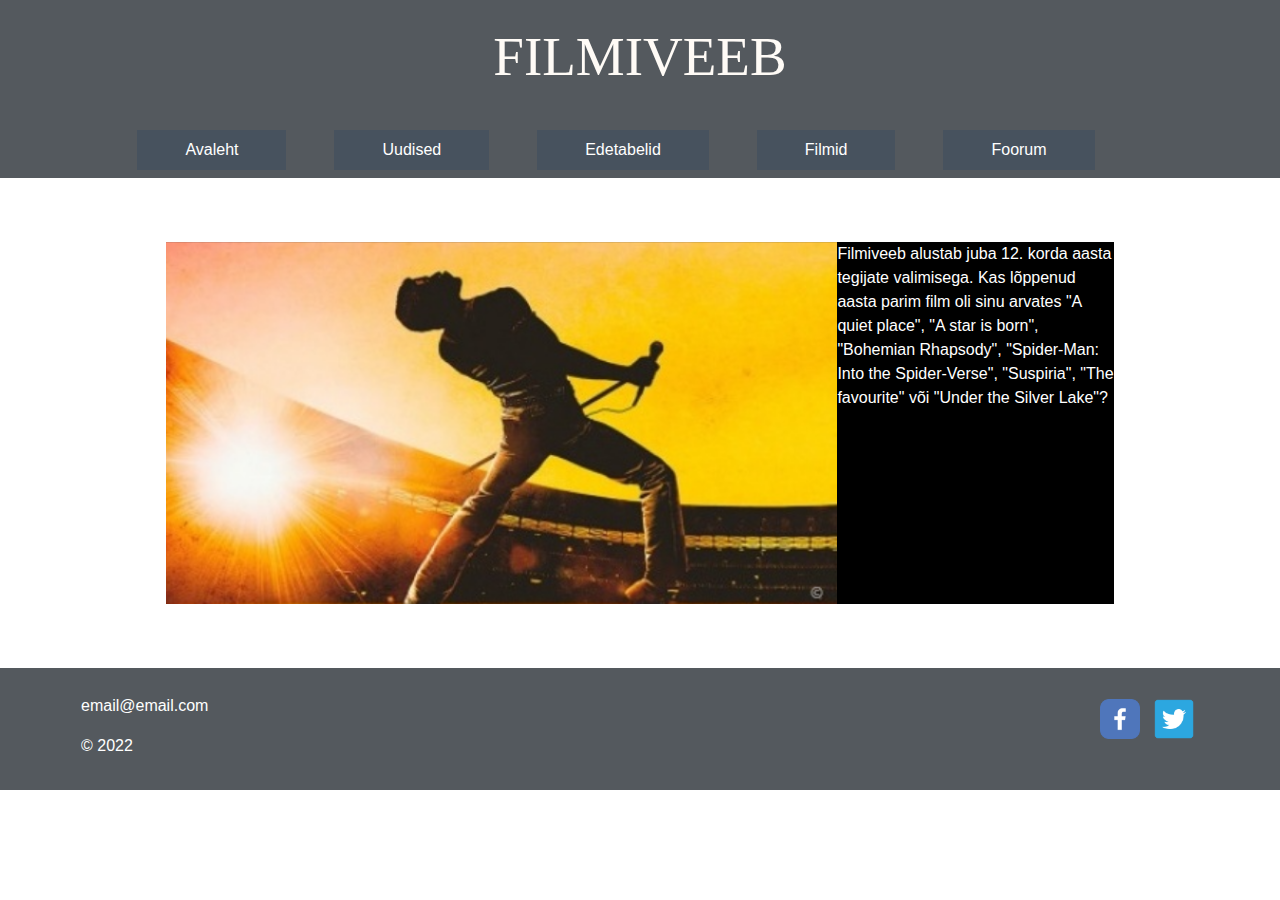
<file: index.html>
<!doctype html>
<html lang="ee">
    <head>
        <meta charset="utf-8">
        <meta http-equiv="X-UA-Compatible" content="IE=edge">
        <meta name="viewport" content="width=device-width, initial-scale=1, shrink-to-fit=no">
        <meta name="description" content=""> 
        <meta name="author" content="">
        <title>Avaleht</title>
        <!-- Bootstrap CSS -->
        <link rel="stylesheet" href="https://stackpath.bootstrapcdn.com/bootstrap/4.3.1/css/bootstrap.min.css" integrity="sha384-ggOyR0iXCbMQv3Xipma34MD+dH/1fQ784/j6cY/iJTQUOhcWr7x9JvoRxT2MZw1T" crossorigin="anonymous"> 
        <!-- minu CSS -->
        <link rel="stylesheet" href="custom.css">
    </head>
    <body>
        <!-- päis --->
        <header class="py-2">
            <div class="container-fluid">
                <div class="row">
                    <div class="col-lg-12 my-3 text-center">
                        <h1>Filmiveeb</h1>
                    </div>              
                </div>          
            </div>
        </header>
        <!-- navigatsioon -->
        <nav class="navbar navbar-expand-lg">
            <button class="navbar-toggler" type="button" data-toggle="collapse" data-target="#navbarNavDropdown" aria-controls="navbarNavDropdown" aria-expanded="false" aria-label="Toggle navigation">
                <span class="navbar-toggler-icon"></span>
            </button>
            <div class="collapse navbar-collapse" id="navbarNavDropdown">
                <ul class="navbar-nav mr-auto">
                    <li class="nav-item"><a class="nav-link" href="index.html">Avaleht</a></li>
                    <li class="nav-item"><a class="nav-link" href="#">Uudised</a></li>
                    <li class="nav-item"><a class="nav-link" href="#">Edetabelid</a></li>
                    <li class="nav-item dropdown">
                        <a class="nav-link" href="#" id="navbarDropdownMenuLink" data-toggle="dropdown" aria-haspopup="true" aria-expanded="false">Filmid</a> 
                        <div class="dropdown-menu" aria-labelledby="navbarDropdownMenuLink"> 
                            <a class="dropdown-item" href="animatsioonid.html">Animatsioon</a>
                            <a class="dropdown-item" href="#">Komöödia</a> 
                            <a class="dropdown-item" href="#">Krimi</a>
                            <a class="dropdown-item" href="#">Märul</a>
                        </div> 
                    </li> 
                    <li class="nav-item"><a class="nav-link" href="#">Foorum</a></li>
                </ul>
            </div>
        </nav> 
        
        <!-- suur pilt --->
        <section>
                <div class="pilt-ja-tekst">
                    <div><img src="avalehe_pilt.png" alt=""></div>
                    <div>
                        <p>Filmiveeb alustab juba 12. korda aasta tegijate valimisega. Kas lõppenud aasta parim film oli sinu
                            arvates "A quiet place", "A star is born", "Bohemian Rhapsody", "Spider-Man: Into the Spider-Verse",
                            "Suspiria", "The favourite" või "Under the Silver Lake"?
                        </p>
                    </div>
                </div>
        </section>   
        <!-- jalus --->
        <footer>
            <div class="container-fluid">
                <div class="row">
                    <!-- TODO! --->
                    <div class="col-lg-6 text-left">
                        <div class="footer-vasak">
                            <p>email@email.com</p>
                            <p>© 2022</p>
                        </div>
                    </div>
                    <div class="col-lg-6 text-right">
                        <div class="footer-parem">
                            <a href="#"><img src="Raster1.png"></a>
                            <a href="#"><img src="Raster2.png"></a>
                        </div>
                    </div>
                </div>
            </div>
        </footer>       
        <!-- jQuery, Popper.js, Bootstrap JS -->
        <script src="https://code.jquery.com/jquery-3.3.1.slim.min.js" integrity="sha384-q8i/X+965DzO0rT7abK41JStQIAqVgRVzpbzo5smXKp4YfRvH+8abtTE1Pi6jizo" crossorigin="anonymous"></script>
        <script src="https://cdnjs.cloudflare.com/ajax/libs/popper.js/1.14.7/umd/popper.min.js" integrity="sha384-UO2eT0CpHqdSJQ6hJty5KVphtPhzWj9WO1clHTMGa3JDZwrnQq4sF86dIHNDz0W1" crossorigin="anonymous"></script>
        <script src="https://stackpath.bootstrapcdn.com/bootstrap/4.3.1/js/bootstrap.min.js" integrity="sha384-JjSmVgyd0p3pXB1rRibZUAYoIIy6OrQ6VrjIEaFf/nJGzIxFDsf4x0xIM+B07jRM" crossorigin="anonymous"></script>
        <script src="https://cdn.linearicons.com/free/1.0.0/svgembedder.min.js"></script>
  </body>
</html>
</file>
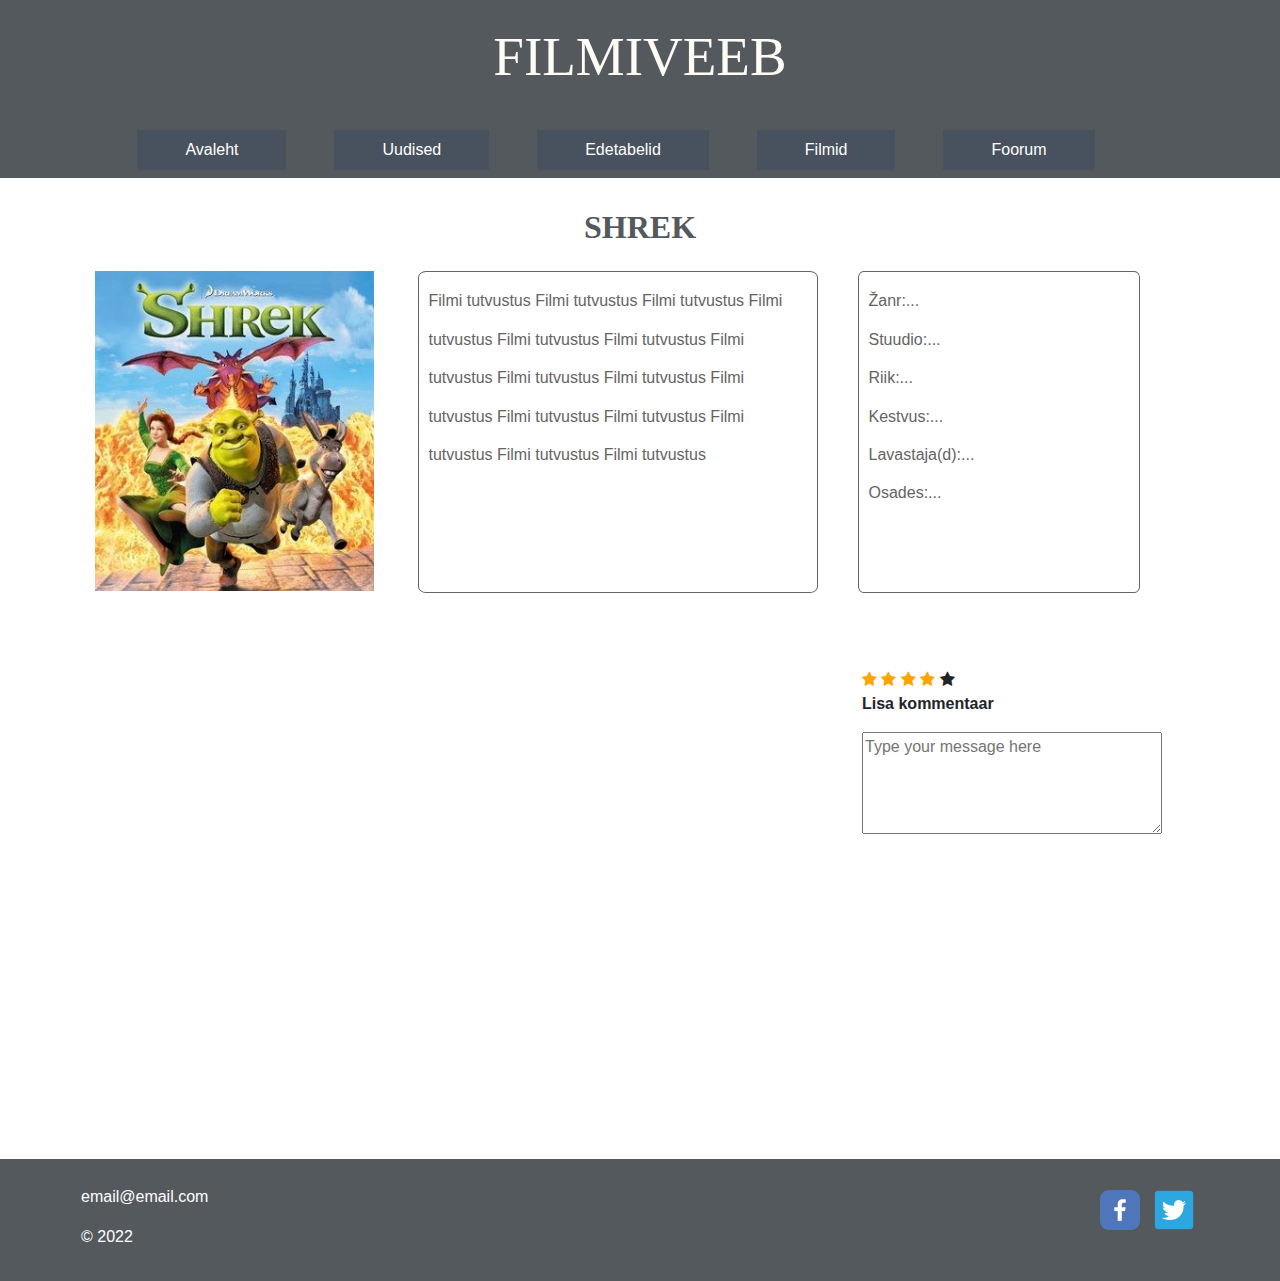
<file: shrek.html>
<!doctype html>
<html lang="ee">
    <head>
        <meta charset="utf-8">
        <meta http-equiv="X-UA-Compatible" content="IE=edge">
        <meta name="viewport" content="width=device-width, initial-scale=1, shrink-to-fit=no">
        <meta name="description" content=""> 
        <meta name="author" content="">
        <title>Avaleht</title>
        <!-- Bootstrap CSS -->
        <link rel="stylesheet" href="https://stackpath.bootstrapcdn.com/bootstrap/4.3.1/css/bootstrap.min.css" integrity="sha384-ggOyR0iXCbMQv3Xipma34MD+dH/1fQ784/j6cY/iJTQUOhcWr7x9JvoRxT2MZw1T" crossorigin="anonymous"> 
        <!-- minu CSS -->
        <link rel="stylesheet" href="custom.css">
        <!-- Font Awesome Icon Library -->
<link rel="stylesheet" href="https://cdnjs.cloudflare.com/ajax/libs/font-awesome/4.7.0/css/font-awesome.min.css">
    </head>
    <body>
        <!-- päis --->
        <header class="py-2">
            <div class="container-fluid">
                <div class="row">
                    <div class="col-lg-12 my-3 text-center">
                        <h1>Filmiveeb</h1>
                    </div>              
                </div>          
            </div>
        </header>
        <!-- navigatsioon -->
        <nav class="navbar navbar-expand-lg">
            <button class="navbar-toggler" type="button" data-toggle="collapse" data-target="#navbarNavDropdown" aria-controls="navbarNavDropdown" aria-expanded="false" aria-label="Toggle navigation">
                <span class="navbar-toggler-icon"></span>
            </button>
            <div class="collapse navbar-collapse" id="navbarNavDropdown">
                <ul class="navbar-nav mr-auto">
                    <li class="nav-item"><a class="nav-link" href="index.html">Avaleht</a></li>
                    <li class="nav-item"><a class="nav-link" href="#">Uudised</a></li>
                    <li class="nav-item"><a class="nav-link" href="#">Edetabelid</a></li>
                    <li class="nav-item dropdown">
                        <a class="nav-link" href="#" id="navbarDropdownMenuLink" data-toggle="dropdown" aria-haspopup="true" aria-expanded="false">Filmid</a> 
                        <div class="dropdown-menu" aria-labelledby="navbarDropdownMenuLink"> 
                            <a class="dropdown-item" href="animatsioonid.html">Animatsioon</a>
                            <a class="dropdown-item" href="#">Komöödia</a> 
                            <a class="dropdown-item" href="#">Krimi</a>
                            <a class="dropdown-item" href="#">Märul</a>
                        </div> 
                    </li> 
                    <li class="nav-item"><a class="nav-link" href="#">Foorum</a></li>
                </ul>
            </div>
        </nav> 

<h2>SHREK</H2>     
<div class="container1">
    <div class="poster"><img src="shrek.png" alt="shrekpilt"></div>
<div class=tutvustus><p>Filmi tutvustus Filmi tutvustus Filmi tutvustus Filmi tutvustus Filmi tutvustus Filmi tutvustus Filmi tutvustus Filmi tutvustus Filmi tutvustus Filmi tutvustus Filmi tutvustus Filmi tutvustus Filmi tutvustus Filmi tutvustus Filmi tutvustus</p></div>
<div class=info><p>Žanr:...<br>Stuudio:...<br>Riik:...<br>Kestvus:...<br>Lavastaja(d):...<br>Osades:...</p></div>
    </div>
<div class="container2">
<div><iframe width="727" height="409" src="https://www.youtube.com/embed/FJ16P5XIqpg" title="Shrek 5 : Rebooted (2022) - Full Animated Conceptual Trailer HD" frameborder="0" allow="accelerometer; autoplay; clipboard-write; encrypted-media; gyroscope; picture-in-picture" allowfullscreen></iframe></div>
<div class="container3">
    <div class="rating">
        <span class="fa fa-star checked"></span>
        <span class="fa fa-star checked"></span>
        <span class="fa fa-star checked"></span>
        <span class="fa fa-star checked"></span>
        <span class="fa fa-star"></span>
    </div>
    <p><b>Lisa kommentaar</b></p>
<div class=tekst><textarea placeholder="Type your message here" id="kommentaar" rows="4" cols="30"></textarea></div></div>
        </div>
        <!-- jalus --->
        <footer>
            <div class="container-fluid">
                <div class="row">
                    <!-- TODO! --->
                    <div class="col-lg-6 text-left">
                        <div class="footer-vasak">
                            <p>email@email.com</p>
                            <p>© 2022</p>
                        </div>
                    </div>
                    <div class="col-lg-6 text-right">
                        <div class="footer-parem">
                            <a href="#"><img src="Raster1.png"></a>
                            <a href="#"><img src="Raster2.png"></a>
                        </div>
                    </div>
                </div>
            </div>
        </footer>      
        <!-- jQuery, Popper.js, Bootstrap JS -->
        <script src="https://code.jquery.com/jquery-3.3.1.slim.min.js" integrity="sha384-q8i/X+965DzO0rT7abK41JStQIAqVgRVzpbzo5smXKp4YfRvH+8abtTE1Pi6jizo" crossorigin="anonymous"></script>
        <script src="https://cdnjs.cloudflare.com/ajax/libs/popper.js/1.14.7/umd/popper.min.js" integrity="sha384-UO2eT0CpHqdSJQ6hJty5KVphtPhzWj9WO1clHTMGa3JDZwrnQq4sF86dIHNDz0W1" crossorigin="anonymous"></script>
        <script src="https://stackpath.bootstrapcdn.com/bootstrap/4.3.1/js/bootstrap.min.js" integrity="sha384-JjSmVgyd0p3pXB1rRibZUAYoIIy6OrQ6VrjIEaFf/nJGzIxFDsf4x0xIM+B07jRM" crossorigin="anonymous"></script>
        <script src="https://cdn.linearicons.com/free/1.0.0/svgembedder.min.js"></script>
  </body>
</html>
</file>
<file: custom.css>
.navbar {
    background-color: #54595E;
}

.navbar-nav {
    margin: auto;
}

.navbar-nav li {
    margin-right: 3em;
    background-color: #47525E;
}

.navbar-nav li .nav-link {
    color: white;
    margin-right: 40px;
    margin-left: 40px;
}

section {
    margin-top: 40px;
}

.h {
    text-align: center;
}

.card-body {
    align-content: center;
}

header {
    background-color: #54595E;
}

header h1 {
    color: #FFFBF6;
    font-family: Source Serif Pro;
    font-size: 55px;
    text-transform: uppercase;
}

footer {
    padding: 1em;
    background-color: #54595E;
}

footer p {
    color: white;
}

footer .footer-parem img {
    width: 40px;
    height: 40px;
    margin: 5px;
}

.footer-vasak {
    margin-top: 10px;
    margin-left: 50px;
}

.footer-parem {
    margin-top: 10px;
    margin-right: 50px;
}

.pilt-ja-tekst {
    display: flex;
    justify-content: space-between;
    background-color: #000000;
    margin: 5% 13%;
}

.pilt-ja-tekst p {
    color: white;
}

h2 {
    color: #54595E;
    text-align: center;
    margin-top: 30px;
    font-family: Source Serif Pro;
    font-weight: 800;
}

.media img {
    width: 17.5em;
    height: 17.5em;
}

.container1 {
    display: flex;
    flex-direction: row;
    margin: 25px 75px 15px 75px;
    height: 322px;
}

.poster {
    width: 25%;
    margin-left: 20px;
    margin-right: 20px;
}

.tutvustus {
    width: 400px;
    margin-left: 20px;
    margin-right: 20px;
    border: 1px solid rgb(100, 100, 100);
    border-radius: 2%; 
}

.info {
    width: 25%;
    margin-left: 20px;
    margin-right: 20px;
    border: 1px solid rgb(100, 100, 100);
    border-radius: 2%; 
}

.tutvustus p, .info p {
    color:rgb(100, 100, 100);
    padding: 10px;
    line-height: 2.4;
}

.container2 {
    display: flex;
    flex-direction: row;
    margin: 75px;
    
}

.container3 {
    margin-left: 60px;
}

.checked {
    color: orange;
  }
</file>
